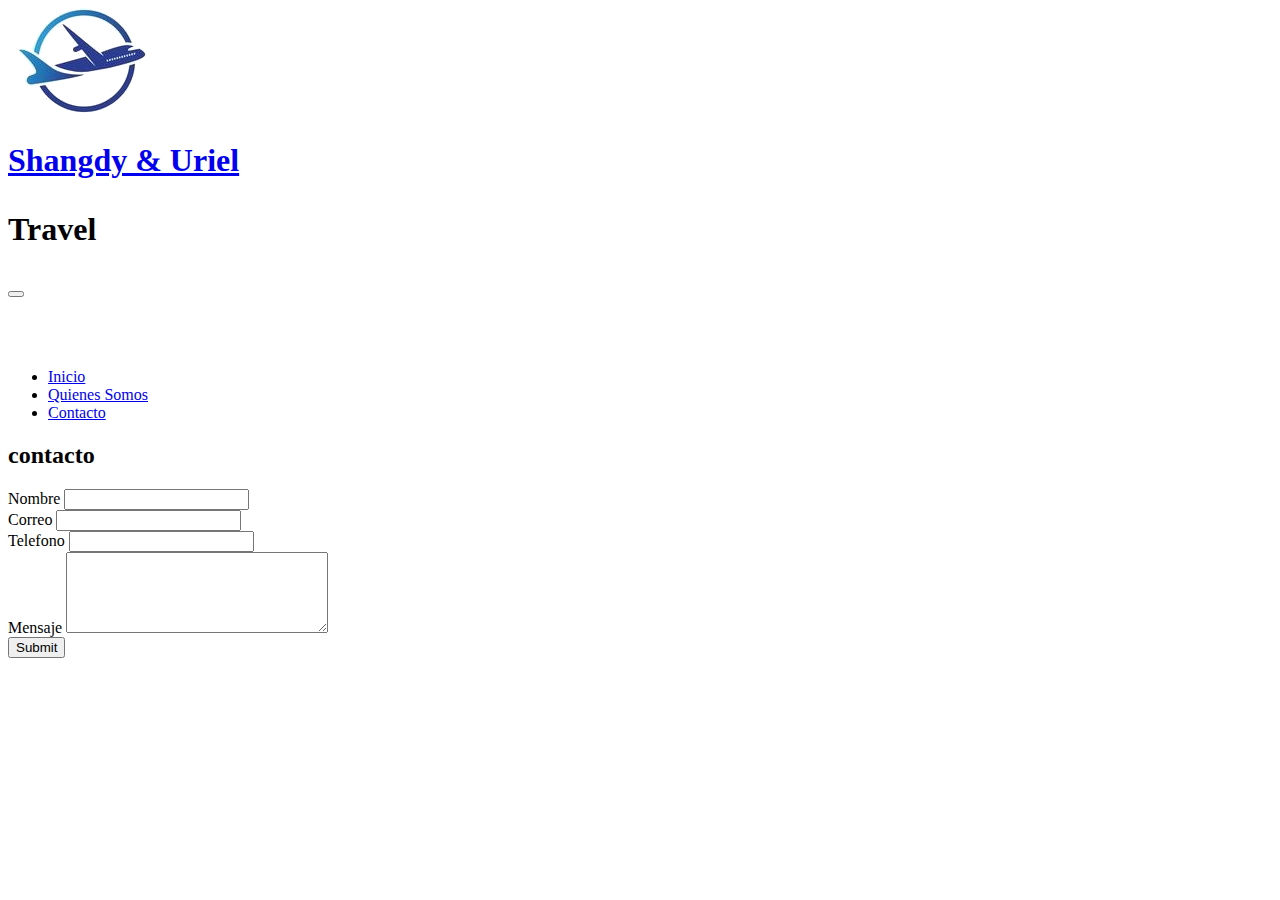
<file: contacto.html>
<!DOCTYPE html>
<html lang="en">
<head>
    <meta charset="UTF-8">
    <meta http-equiv="X-UA-Compatible" content="IE=edge">
    <meta name="viewport" content="width=device-width, initial-scale=1.0">
    <title>Document</title>
    <link href="https://cdn.jsdelivr.net/npm/bootstrap@5.3.0-alpha3/dist/css/bootstrap.min.css" rel="stylesheet" integrity="sha384-KK94CHFLLe+nY2dmCWGMq91rCGa5gtU4mk92HdvYe+M/SXH301p5ILy+dN9+nJOZ" crossorigin="anonymous">
<style>
    .style_down{
        margin-top: 70px;
    }
</style>
</head>
<body>
    <header>
        <nav class="navbar navbar-expand-lg bg-body-tertiary">
            <section class="container">
                <img src="images/logo.png" alt="travel-logo">
              <h1>
                <a class="navbar-brand" href="#">Shangdy & Uriel </a>
                <br><p class="h5 text-center">Travel</p>
              </h1>
              <button class="navbar-toggler" type="button" data-bs-toggle="collapse" data-bs-target="#navbarSupportedContent" aria-controls="navbarSupportedContent" aria-expanded="false" aria-label="Toggle navigation">
                <span class="navbar-toggler-icon"></span>
              </button>
              <div class="collapse navbar-collapse style_down" id="navbarSupportedContent">
                <ul class="navbar-nav ms-auto mb-2 mb-lg-0">
                  <li class="nav-item">
                    <a class="nav-link active" aria-current="page" href="index.html">Inicio</a>
                  </li>
                  <li class="nav-item">
                    <a class="nav-link " href="#">Quienes Somos</a>
                  </li>
                  <li class="nav-item">
                    <a class="nav-link" href="contacto.html">Contacto</a>
                  </li>
                </ul>
                <!--<form class="d-flex" role="search">
                  <input class="form-control me-2" type="search" placeholder="Search" aria-label="Search">
                  <button class="btn btn-outline-success" type="submit">Search</button>
                </form>-->
              </div>
            </section>
          </nav>
    </header>
    <main>
        <section id="contacto" class="container">
        <h2 class="text-center">contacto</h2>
        <div class="row">
            <form class="w-50 mx-auto">
                <div class="mb-3">
                    <label for="exampleInputPassword1" class="form-label">Nombre</label>
                    <input type="text" class="form-control" id="">
                  </div>
                <div class="mb-3">
                  <label for="exampleInputEmail1" class="form-label">Correo</label>
                  <input type="email" class="form-control" id="exampleInputEmail1" aria-describedby="emailHelp">
                </div>
                <div class="mb-3">
                    <label for="exampleInputPassword1" class="form-label">Telefono</label>
                    <input type="number" class="form-control" id="">
                  </div>
                <div class="mb-3">
                    <label for="exampleInputPassword1" class="form-label">Mensaje</label>
                    <textarea name="" id="" cols="30" rows="5" class="form-control"></textarea>
                </div>
                <button type="submit" class="btn btn-primary">Submit</button>
              </form>
        </div>
        </section>
    </main>
    <footer>

    </footer>
    
    <script src="https://cdn.jsdelivr.net/npm/@popperjs/core@2.11.7/dist/umd/popper.min.js" integrity="sha384-zYPOMqeu1DAVkHiLqWBUTcbYfZ8osu1Nd6Z89ify25QV9guujx43ITvfi12/QExE" crossorigin="anonymous"></script>
    <script src="https://cdn.jsdelivr.net/npm/bootstrap@5.3.0-alpha3/dist/js/bootstrap.min.js" integrity="sha384-Y4oOpwW3duJdCWv5ly8SCFYWqFDsfob/3GkgExXKV4idmbt98QcxXYs9UoXAB7BZ" crossorigin="anonymous"></script>
</body>
</html>
</file>
